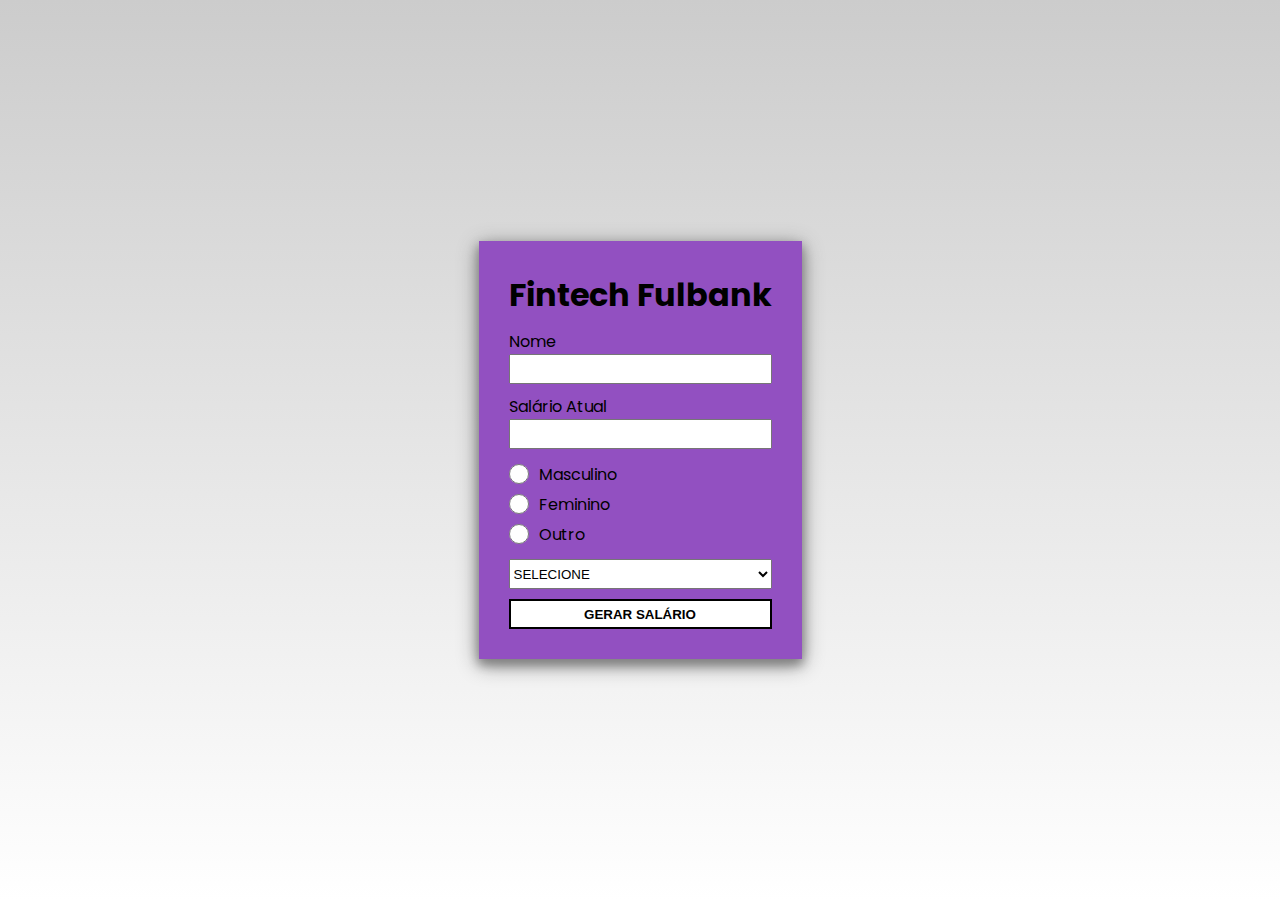
<file: fulbank/index.html>
<!DOCTYPE html>
<html lang="pt-br">
<head>
    <meta charset="UTF-8">
    <meta http-equiv="X-UA-Compatible" content="IE=edge">
    <meta name="viewport" content="width=device-width, initial-scale=1.0">
    <title>Fintech Fulbank</title>
    <link rel="stylesheet" href="styles.css"/>
</head>
<body>
    <form method="POST" action="./salario.php">
        <h1>Fintech Fulbank</h1>
        <label for="nomeFuncionario" >Nome</label>
        <input id="nomeFuncionario" name="nomeFuncionario" required/>

        <label for="salarioAtual">Salário Atual</label>
        <input  type= "number" id="salarioAtual" name="salarioAtual" required/>


        <div class="input-radio">
            <input id="masculino" type ="radio" name="genero" value="m"> 
            <label for="genero">Masculino</label>
         </div>
        <div class="input-radio">
            <input id="feminino" type ="radio" name="genero" value="f">
            <label for="genero">Feminino</label>
        </div>
        <div class="input-radio" style="margin-bottom: 10px;">
            <input id="outro" type ="radio" name="genero" value="">
            <label for="genero">Outro</label>
           
        </div>

        <select name="cargo" id=cargo>
            <option>SELECIONE</option>
            <option>Analista</option>
            <option>Desenvolvedor Back-end</option>
            <option>Desenvolvedor Front-end</option>
            <option>Engenheiro(a) Junior</option>
            <option>Engenheiro(a) Pleno</option>
            <option>Engenheiro(a) Senior</option>
            <option>Arquitetos</option>
            <option>DBA</option>
            <option>QA</option>
            <option>DevOps</option>
            <option>Designer UI|UX</option>
            <option>Coordenador(a)</option>
            <option>Gerente de produto</option>
        </select>

        <button><b>GERAR SALÁRIO</b></button>
    </form>
</body>
</html>
</file>
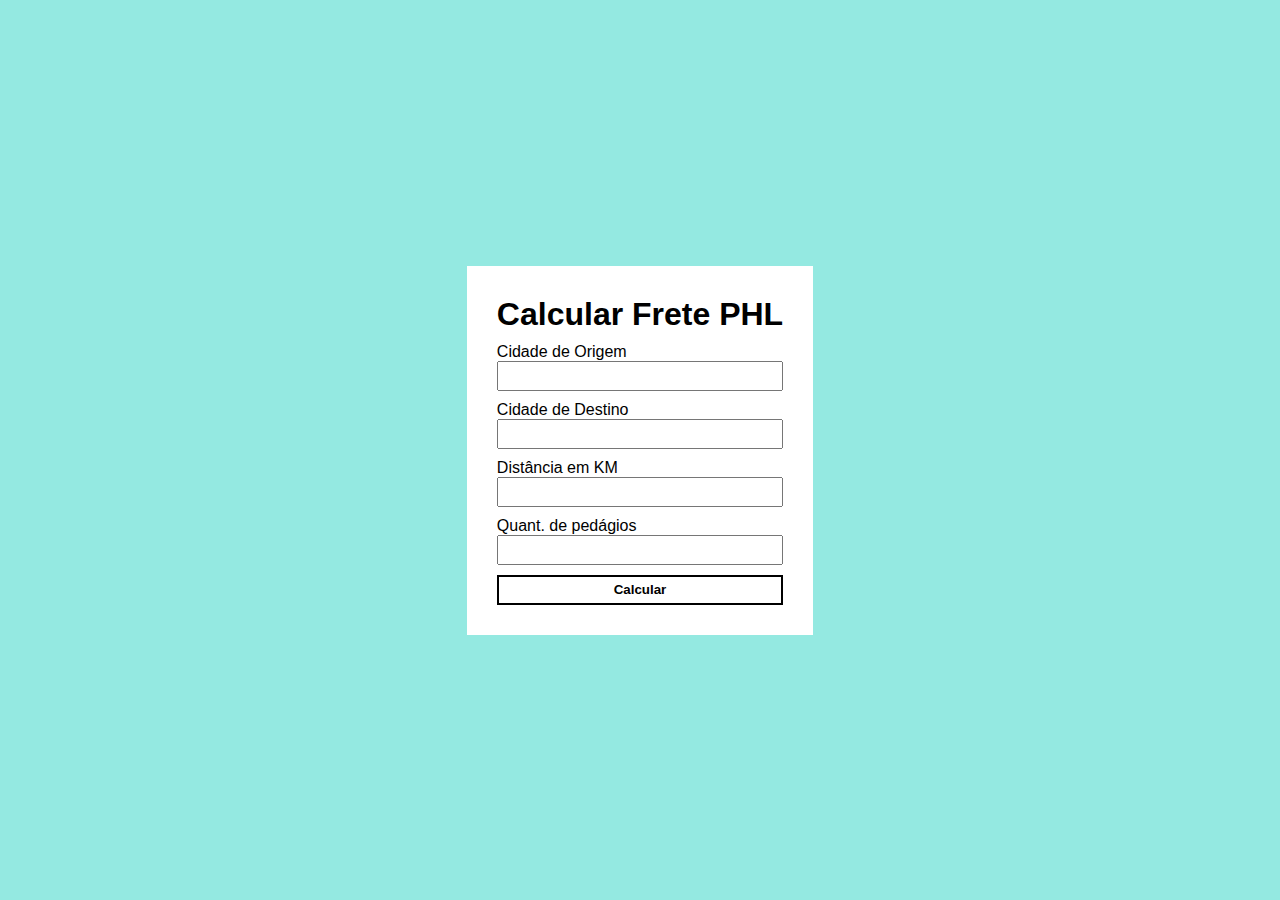
<file: phl/index.html>
<!DOCTYPE html>
<html lang="pt-br">
<head>
    <meta charset="UTF-8">
    <meta http-equiv="X-UA-Compatible" content="IE=edge">
    <meta name="viewport" content="width=device-width, initial-scale=1.0">
    <title>PHL</title>
    <link rel="stylesheet" href="styles.css"/>
</head>
<body>
    <form method="POST" action="./calcular.php">
        <h1>Calcular Frete PHL</h1>
        <label for="cidadeOrigem" >Cidade de Origem</label>
        <input id="cidadeOrigem" name="cidadeOrigem" required = "true"/>

        <label for="cidadeDestino">Cidade de Destino</label>
        <input id="cidadeDestino" name="cidadeDestino" required = "true" />

        <label for="distancia">Distância em KM</label>
        <input type = "number" id="distancia" name="distancia" required = "true"/>

        <label for="pedagios">Quant. de pedágios</label>
        <input type= "number" id="pedagios" name="pedagios" required = "true"/>

        

        <button>Calcular</button>
    </form>
</body>
</html>
</file>
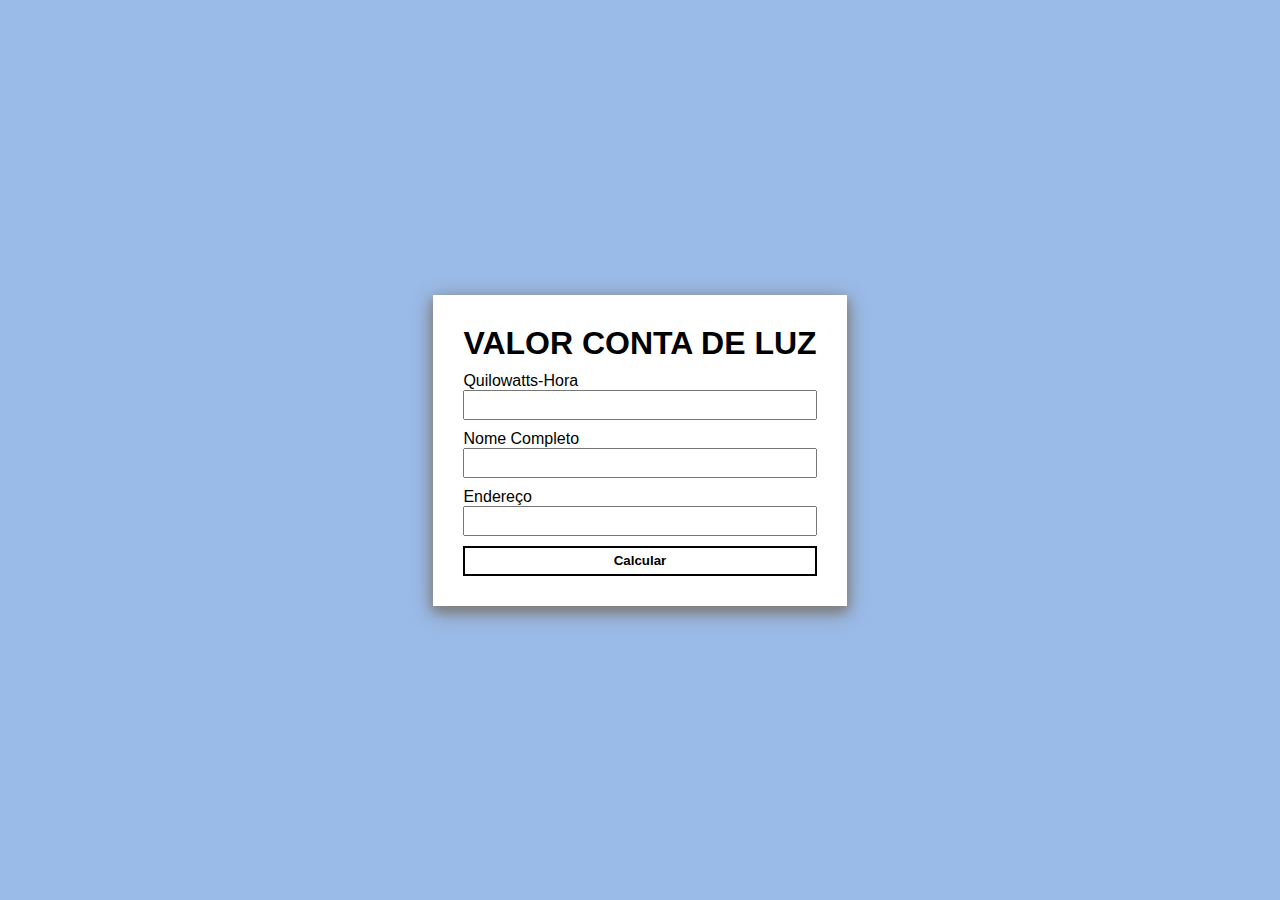
<file: seneletro/index.html>
<!DOCTYPE html>
<html lang="pt-br">
<head>
    <meta charset="UTF-8">
    <meta http-equiv="X-UA-Compatible" content="IE=edge">
    <meta name="viewport" content="width=device-width, initial-scale=1.0">
    <title>SENELETRO</title>
    <link rel="stylesheet" href="styles.css"/>
</head>
<body>
    <form method="POST" action="./calcular.php">
        <h1>VALOR CONTA DE LUZ  </h1>
        <label for="quilowattsHora" >Quilowatts-Hora</label>
        <input id="quilowattsHora" name="quilowattsHora"   required = "true"/>

        <label for="nomeCompletoCliente">Nome Completo</label>
        <input id="nomeCompletoCliente" name="nomeCompletoCliente"  required = "true" />

        <label for="endereco">Endereço </label>
        <input id="endereco" name="endereco"  required = "true" />
        
        <button>Calcular</button>
    </form>
</body>
</html>
</file>
<file: fulbank/styles.css>
@import url('https://fonts.googleapis.com/css2?family=Poppins:wght@300&display=swap');

*{
    padding: 0;
    margin: 0;
    box-sizing: border-box;
}

body{
    width: 100vw;
    height: 100vh;
    display: flex;
    justify-content: center;
    align-items: center;
    flex-direction: column;

    font-family: Poppins;

    background-image: linear-gradient(#ccc, white);
}



form, main{
    display: flex;
    flex-direction: column;

    box-shadow: 0px 5px 10px gray,0px 5px 20px gray;
    padding: 30px;
    background-color: #9250c1;
}

h1{
    margin-bottom: 10px;
}

input, select{
    width: 100%;
    margin-bottom: 10px;
    height: 30px;
}

button{
    width: 100%;
    background-color: white;
    border: 2px solid black;
    height: 30px;

    font-weight: bold;
    transition: .2s;
    cursor: pointer;

}

button:hover{
    box-shadow: 0px 0px 20px black;
}

.resultado{
    font-size: 22px;
}

.resultado > em{
    font-size: 42px;
    font-style: normal;
    font-weight: bold;
    
}

.input-radio {
    display: flex;
    flex-direction: row;
    justify-content: flex-start;
    align-items: center;
    gap: 10px;

}

.input-radio input{

    width: 20px;
    margin: 0;
}
</file>
<file: phl/styles.css>
*{
    padding: 0;
    margin: 0;
    box-sizing: border-box;
}

body{
    width: 100vw;
    height: 100vh;
    display: flex;
    justify-content: center;
    align-items: center;
    flex-direction: column;

    font-family: Arial, Helvetica, sans-serif;

    /* background-image: linear-gradient(#ccc, white); */
    background-color: #94e9e1;
}

form{
    display: flex;
    flex-direction: column;
/* 
    box-shadow: 0px 5px 10px gray,0px 5px 20px gray; */
    padding: 30px;
    background-color: white;
}

h1{
    margin-bottom: 10px;
}

input{
    width: 100%;
    margin-bottom: 10px;
    height: 30px;
}

button{
    width: 100%;
    background-color: transparent;
    border: 2px solid black;
    height: 30px;

    font-weight: bold;
    transition: .2s;
    cursor: pointer;
}

button:hover{
    box-shadow: 0px 0px 20px black;
}
</file>
<file: seneletro/styles.css>
*{
    padding: 0;
    margin: 0;
    box-sizing: border-box;
}

body{
    width: 100vw;
    height: 100vh;
    display: flex;
    justify-content: center;
    align-items: center;
    flex-direction: column;

    font-family: Arial, Helvetica, sans-serif;

    /* background-image: linear-gradient(#ccc, white); */
    background-color: #9abae7;
}

form{
    display: flex;
    flex-direction: column;

    box-shadow: 0px 5px 10px gray,0px 5px 20px gray;
    padding: 30px;
    background-color: white;
}

h1{
    margin-bottom: 10px;
}

input{
    width: 100%;
    margin-bottom: 10px;
    height: 30px;
}

button{
    width: 100%;
    background-color: transparent;
    border: 2px solid black;
    height: 30px;

    font-weight: bold;
    transition: .2s;
    cursor: pointer;
}

button:hover{
    box-shadow: 0px 0px 20px black;
}
</file>
